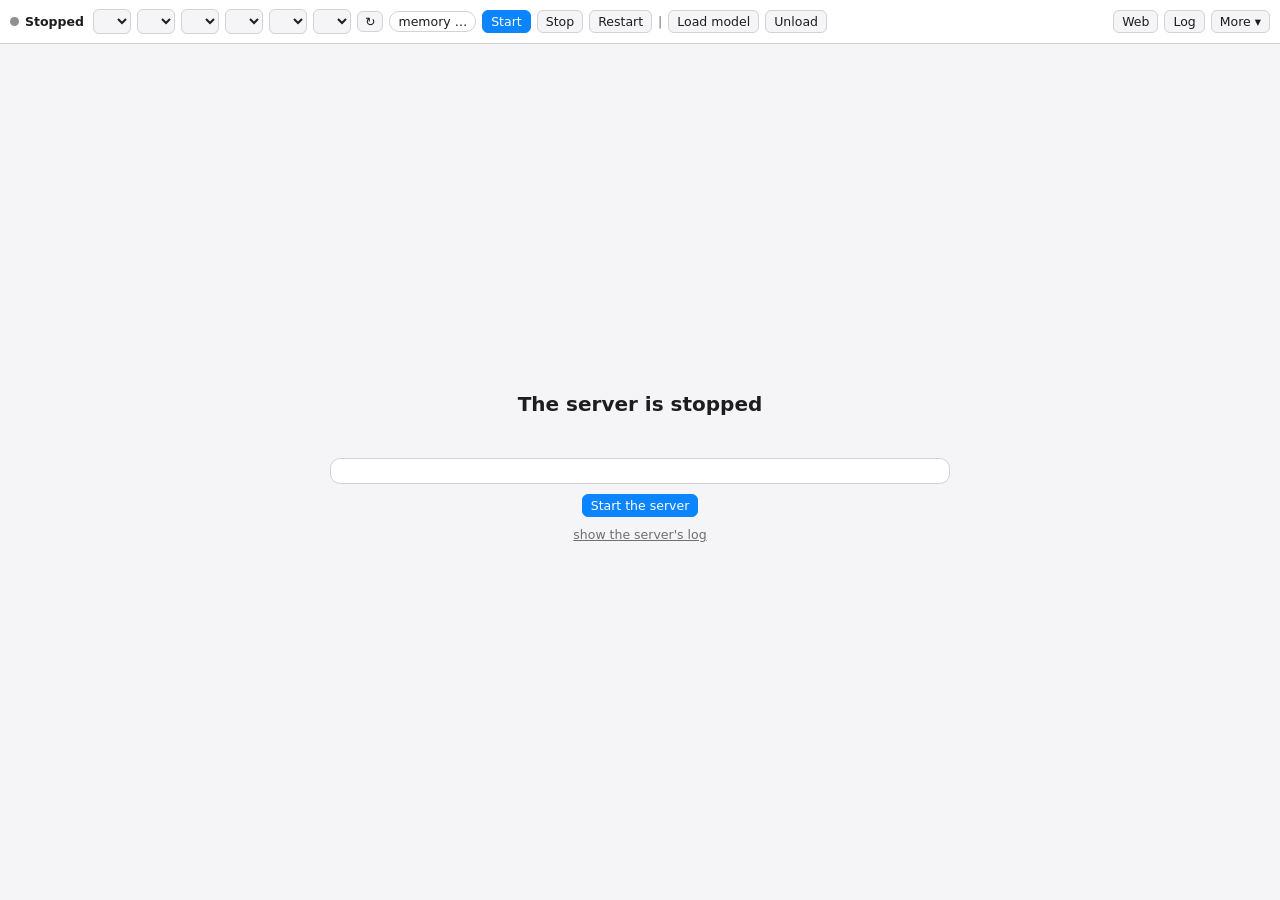
<file: app/src/panel.html>
<!doctype html>
<html><head><meta charset="utf-8"><title>Strata</title>
<style>
:root{--bg:#f5f5f7;--card:#fff;--fg:#1d1d1f;--mute:#6e6e73;--line:#d2d2d7;--acc:#0a84ff;--log:#1d1d1f;--logfg:#e5e5ea}
@media (prefers-color-scheme:dark){:root{--bg:#1c1c1e;--card:#2c2c2e;--fg:#f5f5f7;--mute:#98989d;--line:#3a3a3c;--log:#000;--logfg:#d1d1d6}}
*{box-sizing:border-box}[hidden]{display:none!important}body:not([data-os=macos]) .mac-only{display:none!important}html,body{height:100%}body{margin:0;font:12.5px -apple-system,system-ui,sans-serif;background:var(--bg);color:var(--fg);display:flex;flex-direction:column}
#bar{display:flex;gap:6px;align-items:center;padding:6px 10px;border-bottom:1px solid var(--line);background:var(--card);flex-wrap:nowrap;white-space:nowrap;height:44px;overflow:visible;width:100%}
#bar>*{flex-shrink:0}
/* the bar is one 44 px line (the page view sits under it): fit() moves the less used items into More until it fits */
#menu .narrow{display:none}#menu .narrow.shown{display:block}.folded{display:none!important}
select,button{font:inherit;color:var(--fg);background:var(--bg);border:1px solid var(--line);border-radius:6px;padding:3px 8px}
button{cursor:pointer}button:hover:not(:disabled){border-color:var(--acc)}button:disabled{opacity:.4;cursor:default}
button.main{background:var(--acc);border-color:var(--acc);color:#fff}button.on{border-color:var(--acc);color:var(--acc)}
.dot{width:9px;height:9px;border-radius:50%;background:#8e8e93;flex:none}#phase{font-weight:600;text-transform:capitalize;min-width:62px}
#cfg{max-width:300px}.mute{color:var(--mute)}#rate{font-variant-numeric:tabular-nums;min-width:60px}
#more{position:relative}#menu{display:none;position:absolute;right:0;top:28px;z-index:9;background:var(--card);border:1px solid var(--line);border-radius:8px;padding:4px;min-width:220px;box-shadow:0 6px 24px #0003}
#menu.open{display:block}#menu button{display:block;width:100%;text-align:left;border:0;background:none;padding:6px 8px}#menu button:hover{background:var(--bg)}
#menu label{display:block;padding:6px 8px}
#memwrap{position:relative}#mem{cursor:pointer}#refresh{padding:2px 7px}
#mempop{display:none;position:absolute;left:0;top:28px;z-index:9;background:var(--card);border:1px solid var(--line);border-radius:8px;padding:10px 12px;width:380px;max-width:90vw;box-shadow:0 6px 24px #0003}
#mempop.open{display:block}
#mempop{white-space:normal}   /* the bar's nowrap would stretch the table and the note past the popover */
#popapps{padding-top:8px}#mempop .applist table{table-layout:fixed}#mempop .applist td:first-child{overflow:hidden;text-overflow:ellipsis;white-space:nowrap}
#mempop .applist td.n{width:5.5em}#mempop .applist td.b{width:7em}#mempop h3{margin:8px 0 4px;font-size:13px}#mempop h3:first-child{margin-top:0}
#mempop .row{display:flex;justify-content:space-between;font-variant-numeric:tabular-nums;padding:1px 0}
#mempop .meter{height:6px;border-radius:3px;background:var(--line);overflow:hidden;margin:4px 0}#mempop .meter span{display:block;height:100%}
#main{flex:1;display:flex;flex-direction:column;min-height:0}
#idle{flex:1;display:flex;flex-direction:column;align-items:center;justify-content:center;gap:10px;padding:16px;text-align:center}
#idle h2{margin:0;font-size:20px}#note{color:#ff453a;min-height:1em}
#log{height:38%;margin:0;background:var(--log);color:var(--logfg);padding:8px 10px;overflow:auto;font:11.5px ui-monospace,Menlo,monospace;white-space:pre-wrap;word-break:break-all;display:none;border-top:1px solid var(--line)}
#log.open{display:block}body.down #log.open{flex:1;height:auto}
.chip{border:1px solid var(--line);border-radius:10px;padding:2px 8px;white-space:nowrap;font-variant-numeric:tabular-nums}
.chip.green{border-color:#34c759;color:#248a3d}.chip.amber{border-color:#ff9f0a;color:#c27a00}.chip.red{border-color:#ff453a;color:#d70015}
#ctx{max-width:230px}
.card{background:var(--card);border:1px solid var(--line);border-radius:10px;padding:12px 14px;max-width:620px;width:100%;text-align:left}
.card h3{margin:0 0 6px;font-size:14px}.card .bars{display:flex;height:10px;border-radius:5px;overflow:hidden;background:var(--bg);margin:8px 0 4px;position:relative}
.bars span{display:block;height:100%}.b-w{background:#0a84ff}.b-c{background:#bf5af2}.b-k{background:#ff9f0a}
.bars i{position:absolute;top:-3px;bottom:-3px;width:2px;background:var(--fg)}
.legend{display:flex;gap:12px;flex-wrap:wrap;font-size:11.5px}.legend b{display:inline-block;width:8px;height:8px;border-radius:2px;margin-right:4px}
.verdict{margin-top:6px;font-weight:600}.verdict.green{color:#248a3d}.verdict.amber{color:#c27a00}.verdict.red{color:#d70015}
#notready{font-size:12px;max-width:620px;text-align:left}#notready div{margin:2px 0}
.tips{margin-top:8px;display:flex;flex-direction:column;gap:6px}.tips div{display:flex;gap:8px;align-items:center;flex-wrap:wrap}
.tips code{font:11px ui-monospace,Menlo,monospace;background:var(--bg);padding:1px 5px;border-radius:4px;user-select:all}
#sys{flex:1;display:flex;align-items:center;justify-content:center;padding:16px;overflow:auto}
.sw{display:flex;gap:10px;align-items:flex-start;padding:8px 0;border-top:1px solid var(--line)}.sw:first-of-type{border-top:0}
.sw input{appearance:none;width:34px;height:20px;border-radius:10px;background:var(--line);position:relative;flex:none;cursor:pointer;margin-top:1px}
.sw input:checked{background:#34c759}.sw input::after{content:"";position:absolute;top:2px;left:2px;width:16px;height:16px;border-radius:50%;background:#fff;transition:left .15s}
.sw input:checked::after{left:16px}.sw b{display:block}.sw .mute{font-size:11.5px}
.applist table{width:100%;border-collapse:collapse;margin-top:6px}.applist td{padding:4px 2px;border-top:1px solid var(--line)}
.applist td.n{text-align:right;font-variant-numeric:tabular-nums;white-space:nowrap}.applist td.b{text-align:right;white-space:nowrap}
.applist button{padding:2px 8px}.applist button.force{border-color:#ff453a;color:#ff453a}
#alert{flex:1;display:flex;align-items:center;justify-content:center;padding:16px}
#alert .card{border-color:#ff453a}#alert .acts{display:flex;gap:8px;flex-wrap:wrap;margin-top:10px}
</style></head><body class="down">
<div id="bar">
  <span class="dot" id="dot"></span><span id="phase">stopped</span>
  <select id="cfg" title="run config (strata-*.json in the Strata folder; port from the config)"></select>
  <select id="ctx" title="the context window: the longest conversation the model keeps (more needs more memory)"></select>
  <select id="cache" title="conversation cache: RAM that keeps conversations another one displaced, so they come back without being read again (RAM, not the GPU's share; a running server restarts)"></select>
  <select id="par" title="agents: requests answered at once by one engine and one copy of the weights, each with its own context (more needs more memory; a running server restarts)"></select>
  <select id="pool" title="K/V pool: off = each agent holds its own context from the start; a pool = one pool all agents draw from, each up to the context (less memory for agents of different sizes; a running server restarts)"></select>
  <select id="share" title="prompt sharing: while one agent's new prompt is read, the agents already writing get this share of the time (off: they wait until it is read; a running server restarts)"></select>
  <button id="refresh" title="look for models again (a new run config, a download that finished)">↻</button>
  <span id="memwrap"><span id="mem" class="chip" title="what this model needs at this context, against what this Mac has">memory …</span>
    <div id="mempop"><div id="memsum"></div><div class="applist" id="popapps"></div></div></span>
  <button class="main" id="start">Start</button><button id="stop">Stop</button><button id="restart">Restart</button>
  <span class="mute sep" id="sep1">|</span><button id="load">Load model</button><button id="unload">Unload</button>
  <span id="rate" class="mute"></span><span style="flex:1"></span>
  <span class="mute" id="url"></span>
  <button id="webbtn" title="a browser beside the chat (Send page to chat puts the page you read into the message box)">Web</button>
  <button id="sysbtn" class="mac-only" title="what macOS runs that the model would rather have the memory of">System</button>
  <button id="logbtn" title="the server's output">Log</button>
  <span id="more"><button id="morebtn">More ▾</button><div id="menu">
    <button class="narrow" id="m_load">Load model</button><button class="narrow" id="m_unload">Unload model</button>
    <button class="narrow" id="m_web">Web</button><button class="narrow mac-only" id="m_sys">System</button><button class="narrow" id="m_log">Log</button>
    <button id="browser">Open in browser</button><button id="edit_config">Edit config</button>
    <button id="reveal">Show config in Finder</button><button id="engine_log">Engine log in Console</button>
    <button id="copy_key">Copy API key</button>
    <label><input type="checkbox" id="autostart"> Start the server when the app opens</label>
    <label title="other devices on your network use the model at http://THIS-MAC.local:PORT/v1 with the API key (one is made when there is none); the server restarts"><input type="checkbox" id="shared"> Share on the network</label>
  </div></span>
</div>
<div id="main">
  <div id="sys" hidden><div class="card syscard"></div></div>
  <div id="alert" hidden><div class="card"><h3 id="alerttitle"></h3><div id="alerttext"></div><div class="applist"></div><div class="acts" id="alertacts"></div></div></div>
  <div id="idle"><h2 id="idletitle">The server is stopped</h2><div class="mute" id="where"></div><div id="note"></div>
    <div class="card" id="memcard" hidden></div>
    <div class="card applist" id="appscard" hidden></div>
    <div class="card syscard"></div>
    <button class="main" id="start2">Start the server</button><a href="#" id="showlog" class="mute">show the server's log</a>
    <div id="notready" class="mute"></div></div>
  <pre id="log"></pre>
</div>
<script>
const $=id=>document.getElementById(id), send=(cmd,o={})=>window.ipc.postMessage(JSON.stringify({cmd,...o}));
// the browser pane beside the chat: the Web button opens and closes it (pressed while it shows)
function webOpen(on){$('webbtn').classList.toggle('main',on);}
setTimeout(()=>{$('webbtn').onclick=()=>send('web');},0);
const COLORS={ready:'#34c759',busy:'#0a84ff',starting:'#ff9f0a',stopping:'#ff9f0a',unloaded:'#bf5af2',stopped:'#8e8e93'};
let base='',up=false;
const esc=t=>String(t??'').replace(/[&<>"]/g,c=>({'&':'&amp;','<':'&lt;','>':'&gt;','"':'&quot;'}[c]));
const gb=b=>b==null?'–':(b/1e9).toFixed(1)+' GB', k=c=>c>=1048576&&c%1048576===0?c/1048576+'M':c>=1024?Math.round(c/1024)+'K':c;
let mem=null,running=false,snap=null;
// macOS or not (Linux): the System card and the Mac's GPU, energy and memory words only on macOS
const mac=()=>!snap||!snap.os||snap.os==='macos',here=()=>mac()?'this Mac':'this computer';
function init(s){
  snap=s;
  document.body.dataset.os=s.os||'macos';
  const name=c=>{const n=c.name.replace(/^strata-|\.json$/g,'');return n==='apple-afm'?"Apple's on-device model (apple-afm)":n+(c.model&&c.model!==n?' — '+c.model:'');};
  // the closed picker's name: the size dropped (qwen3.6-35b -> qwen3.6) when no other config would read the same
  const bare=c=>c.name.replace(/^strata-|\.json$/g,''),cut=c=>bare(c).replace(/-\d+(\.\d+)?b(?=-|$)/i,'');
  const short=c=>s.configs.filter(o=>cut(o)===cut(c)).length===1?cut(c):bare(c);
  $('cfg').innerHTML=s.configs.map(c=>{const l=name(c)+(c.problem?' (not ready)':''),sh=short(c);
    return `<option value="${esc(c.path)}"${c.problem?' disabled':''} data-s="${esc(sh)}" data-l="${esc(l)}">${esc(l)}</option>`;}).join('')||'<option>no run config yet: make setup</option>';
  const cur=s.configs.find(c=>c.path===s.config),pn=cur?cur.parallel||1:1;
  cacheMenu(cur);
  // the pool: off, or half / three quarters / all of context x agents (the A/B: docs/CONTEXT_POOL.md)
  const cx=cur?cur.ctx||0:0,full=cx*pn,pv=cur?cur.pool||0:0,poolv=[0,...(pn>1&&cx?[full/2,full*3/4,full]:[])].concat(pv&&![0,full/2,full*3/4,full].includes(pv)?[pv]:[]);
  $('pool').hidden=pn<2&&!pv;
  $('pool').innerHTML=poolv.map(v=>`<option value="${v}"${v===pv?' selected':''} data-s="${v?'pool '+k(v):'pool off'}" data-l="${v?`one pool of ${k(v)} tokens for the ${pn} agents, each up to ${k(cx)}`:`each agent its own ${k(cx)} context, held from the start`}"></option>`).join('');
  // prompt sharing: the writing agents' share of the time while a new prompt is read (docs/CONTEXT_POOL.md)
  const sv=cur&&cur.share!=null?cur.share:0.25,sharev=[0,0.1,0.25,0.5].concat([0,0.1,0.25,0.5].includes(sv)?[]:[sv]).sort((a,b)=>a-b);
  $('share').hidden=pn<2&&sv===0.25;
  $('share').innerHTML=sharev.map(v=>`<option value="${v}"${v===sv?' selected':''} data-s="${v?'sharing '+Math.round(v*100)+'%':'sharing off'}" data-l="${v?`while a new prompt is read, the agents already writing get ${Math.round(v*100)}% of the time${v===0.25?' (default)':''}`:'sharing off: a new prompt is read whole while the other agents wait'}"></option>`).join('');
  $('par').innerHTML=[1,2,3,4,5,6,7,8].map(n=>`<option value="${n}"${n===pn?' selected':''} data-s="${n===1?'1 agent':n+' agents'}" data-l="${n===1?'1 agent: one request at a time':n+' agents at once, each with its own context'}"></option>`).join('');
  const bad=s.configs.filter(c=>c.problem);
  $('notready').innerHTML=bad.length?'<b>Not ready yet:</b>'+bad.map(c=>`<div>${esc(name(c))}: ${esc(c.problem)}</div>`).join(''):'';
  if(s.config)$('cfg').value=s.config;$('autostart').checked=s.autostart;$('shared').checked=!!(cur&&cur.shared);shorten($('cfg'));shorten($('par'));shorten($('cache'));shorten($('pool'));shorten($('share'));
  base=`http://127.0.0.1:${s.port}`;$('url').textContent=`127.0.0.1:${s.port}`;
  $('log').textContent='';(s.log||[]).forEach(log);
  $('where').textContent=s.server?`${s.root}`:'engine-metal/strata-server is missing: run `make server` in '+s.root;
  status({...s.status,phase:s.phase,running:s.running});
  fit();
}
let cacheStat=null;
function status(s){
  if(s.conversation_cache!==undefined){cacheStat=s.conversation_cache;if($('mempop').classList.contains('open'))memsum();}
  const ph=s.phase||'stopped';const was=running;running=!!s.running;if(was!==running)send('memory');
  $('phase').textContent=ph;$('dot').style.background=COLORS[ph]||COLORS.stopped;
  $('start').disabled=running;$('start2').hidden=running;$('stop').disabled=!running||ph==='stopping';$('restart').disabled=!running;
  $('load').disabled=ph!=='unloaded';$('unload').disabled=!(ph==='ready'||ph==='busy');$('cfg').disabled=ph==='stopping';
  $('ctx').disabled=ph==='starting'||ph==='stopping';$('ctx').title=running?'changing it restarts the server':'the context window: the longest conversation the model keeps';
  for(const id of ['browser','copy_key'])$(id).disabled=!running;
  $('rate').textContent=s.tok_s!=null?`${s.tok_s} tok/s`:(s.prompt_total?`reading ${s.prompt_read}/${s.prompt_total}`:'');
  const serving=['ready','busy','unloaded'].includes(ph);
  if(serving&&!up){up=true;send('page',{tab:'monitor'});}   // the server's own page: Chat, Monitor, About
  if(!running&&up)up=false;
  $('idle').hidden=up||!$('alert').hidden||!$('sys').hidden;document.body.classList.toggle('down',!up);layout();
  $('idletitle').textContent={starting:'Starting… loading the model',stopping:'Stopping… the engine frees its memory'}[ph]||'The server is stopped';
  if(ph!=='stopped')$('note').textContent='';
  fit();
}
let full=null;function layout(){const f=!up||$('log').classList.contains('open')||!$('alert').hidden||!$('sys').hidden||$('mempop').classList.contains('open');if(f!==full){full=f;send('layout',{full:f});}}
// the conversation cache's sizes: up to what this Mac holds beside the model (mem.cache_max_mib, the memory check's;
// the engine caps a larger one to it), that largest one offered as "max"
function cacheMenu(cur){
  const cm=cur&&cur.cache_mib!=null?cur.cache_mib:-1,max=mem&&cur&&mem.config===cur.path&&mem.cache_max_mib!=null?mem.cache_max_mib:null,std=[-1,0,205,512,1024,2048,4096,8192,16384,32768];
  const cachev=[...new Set(std.concat([cm],max>0?[max]:[]))].sort((a,b)=>a-b);
  $('cache').innerHTML=cachev.map(v=>{const g=Math.round(v/1024*10)/10,over=max!=null&&v>max,top=v>0&&v===max;
    return `<option value="${v}"${v===cm?' selected':''}${over&&v!==cm?' disabled':''} data-s="${v<0?'cache auto':v?'cache '+g+' GB'+(over?' ⚠':''):'no cache'}" data-l="${v<0?'conversation cache sized for this Mac (its RAM beside the model; the server log says how much)':!v?'no conversation cache: a displaced conversation is read again':over?`conversation cache ${g} GB: more than this Mac holds beside the model (the engine uses ${Math.round(max/1024*10)/10} GB)`:`conversation cache ${g} GB of RAM${top?' · max for this Mac':''}: displaced conversations come back without reading them again`}"></option>`;}).join('');
  shorten($('cache'));
}
// the memory check of the selected config (the engine's --plan, and the memory free now)
function memory(m){
  mem=m;const chip=$('mem');if(snap)cacheMenu(snap.configs.find(c=>c.path===snap.config));
  if(m.afm){chip.className='chip green';chip.textContent="Apple's on-device model";chip.title=m.advice;$('ctx').innerHTML='';
    $('memcard').hidden=false;$('memcard').innerHTML=`<h3>Memory</h3><div class="verdict green">✓ ${esc(m.advice)}</div>`;return;}
  if(m.error){chip.className='chip red';chip.textContent='memory ?';chip.title=m.error;$('ctx').innerHTML='';$('memcard').hidden=false;
    $('memcard').innerHTML=`<h3>Memory</h3><div class="verdict red">${esc(m.error)}</div>`;return;}
  chip.className='chip '+m.state;   // what it needs next to what this Mac has: the GPU's share, and what is free right now
  chip.textContent=`${gb(m.need).replace(' GB','')} / ${gb(m.limit)}`+(m.state==='green'?'':' ⚠');   // needs / the GPU's share
  chip.title=`needs ${gb(m.need)} · ${mac()?'GPU has':'RAM for it'} ${gb(m.limit)}`+(m.avail!=null?` · ${gb(m.avail)} free`:'')+` · ${m.advice} (click for ${here()}'s memory)`;
  memsum();
  $('ctx').innerHTML=m.options.map(o=>`<option value="${o.ctx}" data-b="${o.batch512?1:0}"${o.ctx===m.context?' selected':''} data-s="${k(o.ctx)}" data-l="context ${k(o.ctx)} · ${gb(o.need)}${o.recommended?' · recommended':o.fits?'':' · too big'}${o.batch512?' (batch 512)':''}"></option>`).join('');shorten($('ctx'));
  const tot=Math.max(m.need,m.limit),pct=b=>(100*b/tot).toFixed(1)+'%';
  $('memcard').hidden=false;
  $('memcard').innerHTML=`<h3>Memory for this model at a context of ${m.context.toLocaleString()} tokens</h3>
    <div class="bars"><span class="b-w" style="width:${pct(m.weights)}"></span><span class="b-c" style="width:${pct(m.cache)}"></span><span class="b-k" style="width:${pct(m.work)}"></span><i style="left:${pct(m.limit)}" title="what the GPU may use"></i></div>
    <div class="legend"><span><b class="b-w"></b>weights ${gb(m.weights)}</span><span><b class="b-c"></b>conversation cache ${gb(m.cache)}</span><span><b class="b-k"></b>work buffers ${gb(m.work)}</span>
    <span>│ the GPU can use ${gb(m.limit)}</span>${m.avail!=null?`<span>free now ${gb(m.avail)}</span>`:''}</div>
    <div class="verdict ${m.state}">${m.state==='green'?'✓ ':'⚠ '}${esc(m.advice)}</div>
    ${m.recommended&&m.recommended.ctx!==m.context?`<div class="acts" style="margin-top:8px"><button id="userec">Use context ${k(m.recommended.ctx)}${m.recommended.batch512?' with batch 512':''} (${gb(m.recommended.need)})</button></div>`:''}`;
  $('memcard').insertAdjacentHTML('beforeend',tips(m));
  if($('userec'))$('userec').onclick=()=>setCtx(m.recommended);
  if(m.state!=='green'||m.avail!=null&&m.need>m.avail*0.9)send('apps');else for(const el of document.querySelectorAll('.applist:not(#popapps)'))el.hidden=true;
}
// the apps using the most memory: Quit asks the app (it may ask to save), Force quit ends it (unsaved work is lost)
let appsList=[],stillRunning=null,sysMem=null,strataMem=null;
function apps(a){
  appsList=a.apps||[];if(a.still)stillRunning=a.still;if(a.sys){sysMem=a.sys;strataMem=a.strata;memsum();}
  const need=mem&&mem.avail!=null&&mem.need>mem.avail?mem.need-mem.avail:0;
  const html=!appsList.length?'':`<h3>${need?`Free ${gb(need)}: quit apps you do not need`:'Apps using the most memory'}</h3>
    <table>${appsList.map((x,i)=>`<tr><td title="${esc(x.name)}">${esc(x.name)}</td><td class="n">${gb(x.bytes)}</td><td class="b">`+
      (!x.app?`<span class="mute" title="${esc(x.bundle)}: a background process, not quit from here">background</span>`
      :x.bundle===stillRunning?`<span class="mute">still open · </span><button class="force" data-i="${i}" data-f="1">Force quit</button>`
                              :`<button data-i="${i}">Quit</button>`)+`</td></tr>`).join('')}</table>
    <div class="mute" style="margin-top:6px">Quit asks the app to close (it may ask to save your work); background services
    (servers, other models) are only shown: stop them their own way if you can.  Free memory is checked again after each.</div>`;
  for(const el of document.querySelectorAll('.applist')){el.innerHTML=html;el.hidden=!html||(el.id==='appscard'&&!need);}
}
document.addEventListener('click',e=>{const b=e.target.closest('.applist button');if(!b)return;const x=appsList[+b.dataset.i];if(!x)return;
  if(b.dataset.f&&!confirm(`Force quit ${x.name}? Unsaved work in it is lost.`))return;
  b.disabled=true;b.textContent=b.dataset.f?'Ending…':'Quitting…';if(b.dataset.f)stillRunning=null;
  send('quit_app',{bundle:x.bundle,pid:x.pid,force:!!b.dataset.f});});
// the chip's popover: this model against the GPU, Strata's processes now, and the whole Mac as Activity Monitor shows it
function memsum(){
  const m=mem||{},s=sysMem,row=(a,b)=>`<div class="row"><span>${a}</span><span>${b}</span></div>`;
  let h=`<h3>Strata</h3>`+(m.need!=null?row(`this model at context ${k(m.context||0)}`,gb(m.need))+row(mac()?'the GPU can use':'RAM for the model (less the system\'s share)',gb(m.limit)):'')+
    (strataMem!=null?row(mac()?'Strata\'s processes (its GPU memory is in wired)':'Strata\'s processes',gb(strataMem)):'')+
    (cacheStat&&cacheStat.enabled?row('conversation cache (RAM)',`${gb(cacheStat.bytes||0).replace(' GB','')} / ${Math.round(cacheStat.budget_mib/1024)} GB · ${cacheStat.parked||0} kept · ${cacheStat.restores||0} back`):'');
  // the whole Mac in binary GB, as Activity Monitor and macOS's "128 GB" count it
  const gib=b=>b==null?'–':(b/2**30).toFixed(1)+' GB';
  if(s){const p=s.pressure,c=p==null?'var(--line)':p<50?'#34c759':p<80?'#ff9f0a':'#ff453a';
    h+=`<h3>${mac()?'This Mac':'This computer'} · ${Math.round(s.total/2**30)} GB</h3>`+(p!=null?row('memory pressure',p+'%')+`<div class="meter"><span style="width:${p}%;background:${c}"></span></div>`:'')+
      (mac()?row('apps',gib(s.app))+row('wired (macOS, the GPU)',gib(s.wired))+row('compressed',gib(s.compressed))+row('free or file cache',gib(s.free))
        :row('in use',gib(s.app))+row('available (free or cache)',gib(s.free)))+
      (s.swap_total?row('swap',`${gib(s.swap_used)} of ${gib(s.swap_total)}`):'');}
  $('memsum').innerHTML=h;
}
// what else would let it fit or run faster: macOS's GPU memory limit, the energy mode (one click each: macOS asks
// for an administrator's password; the Terminal command beside it for those who prefer it)
function tips(m){
  const t=[],pw=m.power||{};
  if(m.suggest_limit_mb)t.push(`<div>⚡ macOS lets the GPU hold ${gb(m.limit)}${m.wired_mb?'':' by default'}; this model needs ${gb(m.gpu_need)}.
    <button data-tip="raise_limit" data-mb="${m.suggest_limit_mb}">Raise it to ${(m.suggest_limit_mb/1024).toFixed(1)} GB</button>
    <span class="mute">until the Mac restarts · <code>sudo sysctl iogpu.wired_limit_mb=${m.suggest_limit_mb}</code> · keep other apps closed</span></div>`);
  if(pw.low)t.push(`<div>🐢 Low Power Mode is on: it slows the GPU. <button data-tip="low_power_off">Turn it off</button>
    <span class="mute"><code>sudo pmset -a lowpowermode 0</code></span></div>`);
  if(pw.high_capable&&!pw.high)t.push(`<div>🚀 This Mac has High Power Mode (its fans hold the GPU's clock under long answers). <button data-tip="power_high">Turn it on</button>
    <span class="mute">System Settings › Battery › Energy Mode · <code>sudo pmset -a powermode 2</code></span></div>`);
  if(pw.battery)t.push(`<div>🔌 On battery: plug in the power adapter for full speed.</div>`);
  return t.length?`<div class="tips">${t.join('')}</div>`:'';
}
document.addEventListener('click',e=>{const b=e.target.closest('button[data-tip]');if(!b)return;
  b.disabled=true;b.textContent='Asking macOS…';send(b.dataset.tip,b.dataset.mb?{mb:+b.dataset.mb}:{});});
// the System card: macOS's own memory users, kept off by toggles (the app re-applies them while it runs)
const mb=b=>b>=1e9?(b/1e9).toFixed(1)+' GB':Math.round(b/1e6)+' MB';
function system(v){
  const gpuOn=v.gpu_daemon_mb!=null,target=v.gpu_daemon_mb||v.gpu_daemon_old_mb||v.suggest_mb;
  const row=(id,on,title,status,note)=>`<label class="sw"><input type="checkbox" data-sys="${id}"${on?' checked':''}><span><b>${title}</b>
    <span class="mute">${status}</span><br><span class="mute">${note}</span></span></label>`;
  const html=`<h3>Free memory for the model</h3>`+
    row('ai',v.keep_ai_off,'Keep Apple Intelligence &amp; Siri off',
      v.ai_running?`its on-device model runs now: ${v.ai_running} processes, ${mb(v.ai_bytes)}`:'its on-device model is not running',
      `Siri ${v.siri?'on':'off'}. Apple Intelligence's own switch is yours: System Settings opens at it. While Strata runs, it ends the model's processes when macOS starts them.`)+
    row('wallpaper',v.keep_still_wallpaper,'Keep the moving wallpaper off',
      v.aerial_running?`the moving (aerial) wallpaper runs now: ${v.aerial_running} process, ${mb(v.aerial_bytes)}`:'the moving wallpaper is not running',
      `Wallpaper ${v.aerial_running?'moving':'still'}. A still colour takes its place; while Strata runs, it ends the aerial again if one returns.`)+
    (()=>{const pw=v.power||{};return pw.high_capable
      ?row('power',!!pw.high,'High Power Mode on battery and power adapter',pw.high?'on':'off (Automatic)',
        `The fans keep the GPU's clock up through long answers. <code>sudo pmset -a powermode 2</code>; off: Automatic.`)
      :row('power',!pw.low,'Full speed on battery and power adapter (Low Power Mode off)',pw.low?'Low Power Mode is on: it slows the GPU':'Low Power Mode is off',
        `This Mac has no High Power Mode; off is its fastest. <code>sudo pmset -a lowpowermode 0</code>${pw.battery?' · on battery now: plug in for full speed':''}`);})()+
    (target?row('gpu',gpuOn,`GPU memory limit ${(target/1024).toFixed(1)} GB at every startup`,
      `the GPU may hold ${v.wired_mb?(v.wired_mb/1024).toFixed(1)+' GB now':"macOS's default now (about two thirds of the memory)"}; macOS may pin ${v.wire_cap?(v.wire_cap/1e9).toFixed(1)+' GB':'?'} in all`+
        (v.gpu_daemon_old_mb?' — <b>turn on to update it</b>: the one set up before also needs the cap below, or sound stops while a big model is loaded':''),
      `<code>sudo sysctl iogpu.wired_limit_mb=${target}</code>, and macOS's cap on pinned memory above it (<code>vm.global_user_wire_limit</code>: the GPU's + 1.5 GB, 2 GB of memory left unpinned; sound needs a little pinned), at every boot (a LaunchDaemon); off puts macOS's defaults back. macOS asks for your password.`):'')+
    `<div class="mute" style="margin-top:6px">WindowServer (the display) and the rest of macOS stay: they are macOS itself.</div>`;
  for(const el of document.querySelectorAll('.syscard'))el.innerHTML=html;
  for(const t of document.querySelectorAll('[data-sys]'))t.onchange=()=>{t.disabled=true;
    send('system_toggle',{what:t.dataset.sys,on:t.checked,mb:target||0});};
}
$('sysbtn').onclick=()=>{const open=$('sys').hidden;$('sys').hidden=!open;$('sysbtn').classList.toggle('on',open);$('idle').hidden=up||open;if(open)send('system');layout();};
function setCtx(o,start){if(!o)return;send('set_context',{ctx:o.ctx,batch512:!!o.batch512,start:!!start});$('mem').textContent='memory …';closeAlert();}
// a chat failed for memory, or the engine ended while loading: what to do, one click each
function trouble(a){
  $('alert').dataset.kind='memory';const m=a.memory||{};$('alerttitle').textContent=a.why;
  const r=m.recommended;let t='';
  if(m.error)t=esc(m.error);
  else t=`At a context of ${(m.context||0).toLocaleString()} tokens this model needs ${gb(m.need)}; the GPU can use ${gb(m.limit)}${m.avail!=null?' and '+gb(m.avail)+' is free now':''}. ${esc(m.advice)}.`;
  $('alerttext').innerHTML=t+(m.error?'':tips(m));
  const acts=[];
  if(r&&r.ctx<m.context)acts.push(`<button class="main" data-a="rec">Use context ${k(r.ctx)}${r.batch512?' with batch 512':''} and restart</button>`);
  else if(m.options){const lo=m.options.find(o=>o.ctx<m.context&&o.fits)||m.options[0];if(lo&&lo.ctx<m.context)acts.push(`<button class="main" data-a="low" data-c="${lo.ctx}">Try context ${k(lo.ctx)} and restart</button>`);}
  if(m.avail!=null&&m.need>m.avail)acts.push(`<button data-a="apps">I closed apps: check again and Start</button>`);
  acts.push('<button data-a="log">Show the log</button><button data-a="close">Dismiss</button>');
  $('alertacts').innerHTML=acts.join('');
  $('alertacts').onclick=e=>{const b=e.target.closest('button');if(!b)return;const a2=b.dataset.a;
    if(a2==='rec')setCtx(r,true);else if(a2==='low')setCtx({ctx:+b.dataset.c,batch512:true},true);
    else if(a2==='log'){closeAlert();if(!$('log').classList.contains('open'))$('logbtn').click();}
    else if(a2==='apps'){closeAlert();send('memory');send('start');}else closeAlert();};
  send('apps');
  $('alert').hidden=false;$('idle').hidden=true;layout();
}
// the server's page in this window: its loads, and what to do when one does not show
function pageEvent(e){
  if(e.event==='started'||e.event==='finished')return;
  if(e.event==='checked'){if(e.chars>0){if($('alert').dataset.kind==='page')closeAlert();}else pageTrouble(base,'The page loaded but shows nothing.');return;}
  log(`── the page did not open (${e.event}${e.why?': '+e.why:''}) ──`);
  pageTrouble(e.url||base,e.event==='timeout'?'The page did not load within 10 seconds.':'The page could not be loaded'+(e.why?': '+e.why:'.'));
}
function pageTrouble(url,why){
  if(!up)return;
  $('alert').dataset.kind='page';$('alerttitle').textContent="The server's page did not open in this window";
  $('alerttext').innerHTML=`${esc(why)} The server answers at <b>${esc(url)}</b>: open it in your browser, or try again here.`;
  $('alertacts').innerHTML='<button class="main" data-a="browser">Open in browser</button><button data-a="retry">Try again</button><button data-a="log">Show the log</button><button data-a="close">Dismiss</button>';
  $('alertacts').onclick=ev=>{const b=ev.target.closest('button');if(!b)return;const a=b.dataset.a;
    if(a==='browser')send('browser');else if(a==='retry'){closeAlert();send('page',{tab:'monitor'});}
    else if(a==='log'){closeAlert();if(!$('log').classList.contains('open'))$('logbtn').click();}else closeAlert();};
  $('alert').hidden=false;$('idle').hidden=true;layout();
}
function closeAlert(){$('alert').dataset.kind='';$('alert').hidden=true;$('idle').hidden=up||!$('sys').hidden;layout();}
function log(line){const l=$('log'),end=l.scrollTop+l.clientHeight>=l.scrollHeight-20;l.append(line+'\n');
  while(l.childNodes.length>2000)l.firstChild.remove();if(end)l.scrollTop=l.scrollHeight;}
function note(m){$('note').textContent=m;if(up&&!$('log').classList.contains('open'))$('logbtn').click();log('── '+m+' ──');}
$('cfg').onchange=()=>send('select',{config:$('cfg').value});
$('refresh').onclick=()=>send('init');
// the popover needs the whole window: the bar's own view is only the bar's height while the chat shows below it
$('mem').onclick=()=>{const p=$('mempop');if(p.classList.toggle('open')){memsum();send('apps');
  p.style.left='0px';const r=p.getBoundingClientRect();if(r.right>innerWidth-8)p.style.left=Math.min(0,innerWidth-8-r.right)+'px';}layout();};   // kept inside the window
$('par').onchange=()=>{send('set_parallel',{n:+$('par').value});$('mem').textContent='memory …';};
// the pick kept in the panel's copy of the configs: the memory check that follows redraws the menu from it
$('cache').onchange=()=>{const c=snap&&snap.configs.find(c=>c.path===snap.config);if(c)c.cache_mib=+$('cache').value;send('set_cache',{mib:+$('cache').value});};
$('pool').onchange=()=>{send('set_pool',{tokens:+$('pool').value});$('mem').textContent='memory …';};
$('share').onchange=()=>send('set_share',{share:+$('share').value});
// the bar fits its window: the least used items fold into More, one at a time, until nothing is cut off (and come back
// when there is room); measured, not by width breakpoints, since what the bar holds (names, the memory chip) varies
const FOLD=[['url'],['rate'],['sep1'],['load','m_load'],['unload','m_unload'],['webbtn','m_web'],['sysbtn','m_sys'],['logbtn','m_log']];
function fit(){const bar=$('bar');for(const [b,m] of FOLD){$(b).classList.remove('folded');if(m)$(m).classList.remove('shown');}
  for(const [b,m] of FOLD){if(bar.scrollWidth<=bar.clientWidth)break;$(b).classList.add('folded');if(m)$(m).classList.add('shown');}}
addEventListener('resize',fit);
new MutationObserver(()=>requestAnimationFrame(fit)).observe($('bar'),{subtree:true,childList:true,characterData:true});   // a name or the memory chip changed
// the buttons a narrow window keeps in More
for(const [m,b] of [['m_load','load'],['m_unload','unload'],['m_web','webbtn'],['m_sys','sysbtn'],['m_log','logbtn']])
  $(m).onclick=()=>{$('menu').classList.remove('open');$(b).click();};
// a picker shows the short name when closed and the whole line in its list (its width held while the list is open)
function shorten(sel){sel.style.width='';for(const o of sel.options)if(o.dataset.s!=null)o.textContent=o.dataset.s;}
function lengthen(sel){if(sel.style.width)return;sel.style.width=sel.offsetWidth+'px';for(const o of sel.options)if(o.dataset.l!=null)o.textContent=o.dataset.l;}
for(const id of ['cfg','ctx','par','cache','pool','share']){const sel=$(id);sel.addEventListener('mousedown',()=>lengthen(sel));sel.addEventListener('keydown',()=>lengthen(sel));
  sel.addEventListener('change',()=>shorten(sel));sel.addEventListener('blur',()=>shorten(sel));}
$('ctx').onchange=()=>{const o=mem&&mem.options.find(o=>o.ctx===+$('ctx').value);if(o)setCtx(o);};
$('autostart').onchange=e=>send('autostart',{on:e.target.checked});
$('shared').onchange=e=>send('set_shared',{on:e.target.checked});
$('start2').onclick=()=>send('start');$('showlog').onclick=e=>{e.preventDefault();$('logbtn').click();};
$('logbtn').onclick=()=>{$('log').classList.toggle('open');$('logbtn').classList.toggle('on');$('log').scrollTop=1e9;layout();};
$('morebtn').onclick=e=>{e.stopPropagation();$('menu').classList.toggle('open');};
document.onclick=e=>{$('menu').classList.remove('open');if(!e.target.closest('#memwrap')&&$('mempop').classList.contains('open')){$('mempop').classList.remove('open');layout();}};$('menu').onclick=e=>e.stopPropagation();
for(const id of ['start','stop','restart','load','unload','browser','edit_config','reveal','engine_log','copy_key'])
  $(id).onclick=()=>{$('menu').classList.remove('open');send(id);};
send('init');send('system');
</script></body></html>
</file>
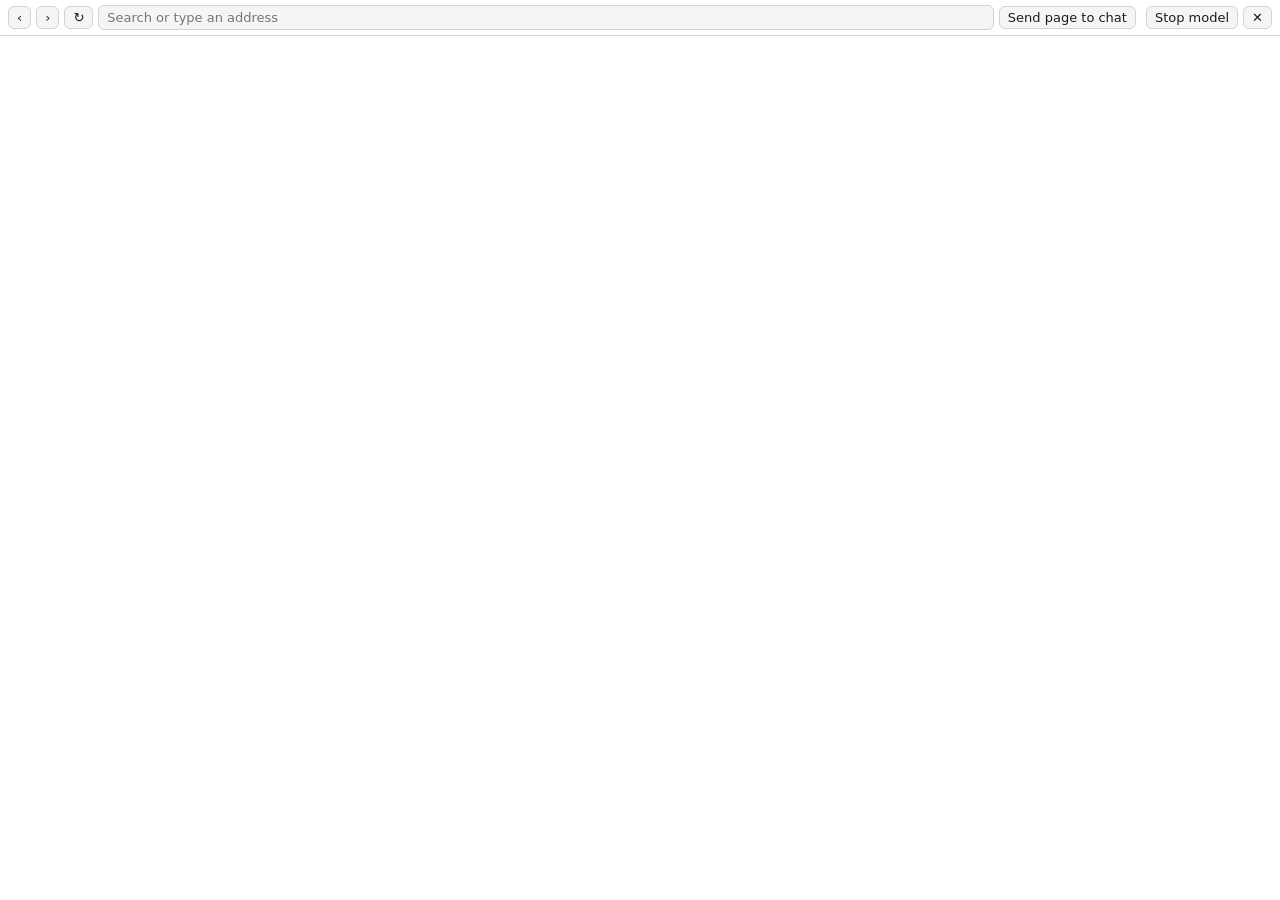
<file: app/src/web.html>
<!doctype html><html><head><meta charset="utf-8"><style>
/* the browser pane's controls (Strata.app: the strip above the web view on the right) */
:root{--bg:#f5f5f7;--fg:#1d1d1f;--line:#d2d2d7;--card:#fff}@media(prefers-color-scheme:dark){:root{--bg:#1c1c1e;--fg:#f5f5f7;--line:#3a3a3c;--card:#2c2c2e}}
html,body{margin:0;height:100%;background:var(--card);color:var(--fg);font:13px -apple-system,system-ui,sans-serif;overflow:hidden}
#w{display:flex;gap:5px;align-items:center;padding:4px 8px;height:36px;box-sizing:border-box;border-bottom:1px solid var(--line)}
button{background:var(--bg);color:var(--fg);border:1px solid var(--line);border-radius:6px;padding:3px 8px;font:inherit;cursor:pointer;flex:none}
#busy{font-size:11.5px;color:#0a84ff;flex:none;max-width:150px;overflow:hidden;text-overflow:ellipsis;white-space:nowrap}
#stop.on{background:#ff453a;color:#fff;border-color:#ff453a}
#ask{display:none;gap:6px;align-items:center;padding:4px 8px;height:36px;box-sizing:border-box;border-bottom:1px solid var(--line);background:#fff7d6;color:#1d1d1f}
#ask span{flex:1;overflow:hidden;text-overflow:ellipsis;white-space:nowrap}#ask .yes{background:#34c759;color:#fff;border-color:#34c759}
#u{flex:1;min-width:60px;background:var(--bg);color:var(--fg);border:1px solid var(--line);border-radius:6px;padding:4px 8px;font:inherit}
</style></head><body><form id="w" autocomplete="off">
<button type="button" id="back" title="Back">‹</button><button type="button" id="fwd" title="Forward">›</button>
<button type="button" id="reload" title="Reload">↻</button>
<input id="u" placeholder="Search or type an address" spellcheck="false">
<button type="button" id="sendp" title="This page's text into the chat's message box, as an attached file">Send page to chat</button>
<span id="busy"></span>
<button type="button" id="stop" title="Stop the model's browsing (its browser tools are refused until you let it again)">Stop model</button>
<button type="button" id="close" title="Close the browser">✕</button></form>
<div id="ask"><span id="asktext"></span><button type="button" class="yes" id="allow">Allow</button><button type="button" id="deny">Deny</button></div>
<script>
const $=id=>document.getElementById(id),send=(cmd,o={})=>window.ipc.postMessage(JSON.stringify({cmd,...o}));
$("w").onsubmit=e=>{e.preventDefault();send("web_go",{url:$("u").value});$("u").blur();};
$("back").onclick=()=>send("web_back");$("fwd").onclick=()=>send("web_fwd");$("reload").onclick=()=>send("web_reload");
$("sendp").onclick=()=>{send("web_send");$("sendp").textContent="Sent";setTimeout(()=>$("sendp").textContent="Send page to chat",1500);};
$("close").onclick=()=>send("web");
// the model's browsing: what it does now (cleared a few seconds after), Stop, and its typing's Allow / Deny
let busyT=0,askId=0;
function busy(tool){$("busy").textContent="model: "+tool.replace("browser_","");clearTimeout(busyT);busyT=setTimeout(()=>$("busy").textContent="",6000);}
let isStopped=false;
$("stop").onclick=()=>send("web_stop",{on:!isStopped});
function stopped(on){isStopped=on;$("stop").classList.toggle("on",on);$("stop").textContent=on?"Let the model browse":"Stop model";}
function ask(o){askId=o.id;$("asktext").textContent=o.say||`The model wants to type “${o.text}” into “${o.field}” on ${o.host}${o.submit?" and send it":""}.`;
  $("w").style.display="none";$("ask").style.display="flex";}
function answer(yes){send("web_allow",{id:askId,yes});$("ask").style.display="none";$("w").style.display="flex";}
$("allow").onclick=()=>answer(true);$("deny").onclick=()=>answer(false);
// the app says where the page is (each load)
function setUrl(u){if(document.activeElement!==$("u"))$("u").value=u==="about:blank"?"":u;}
</script></body></html>
</file>
